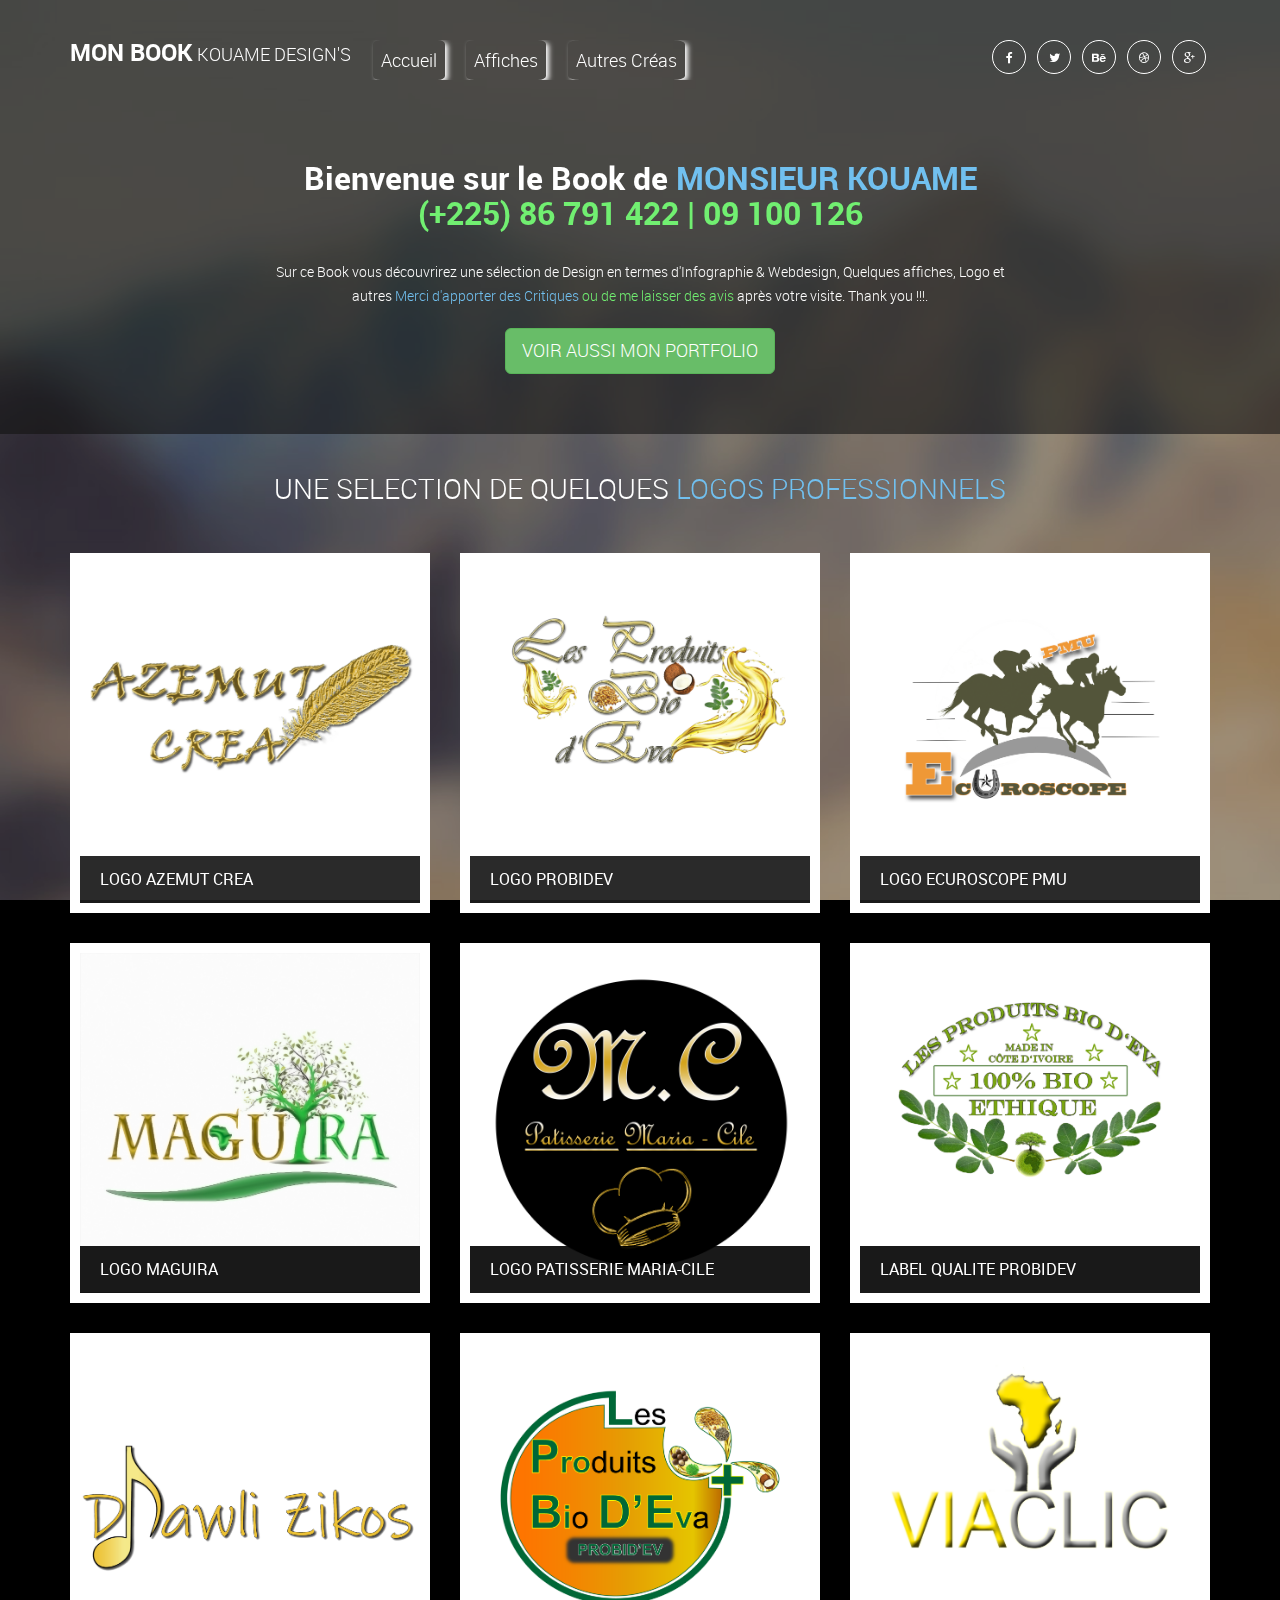
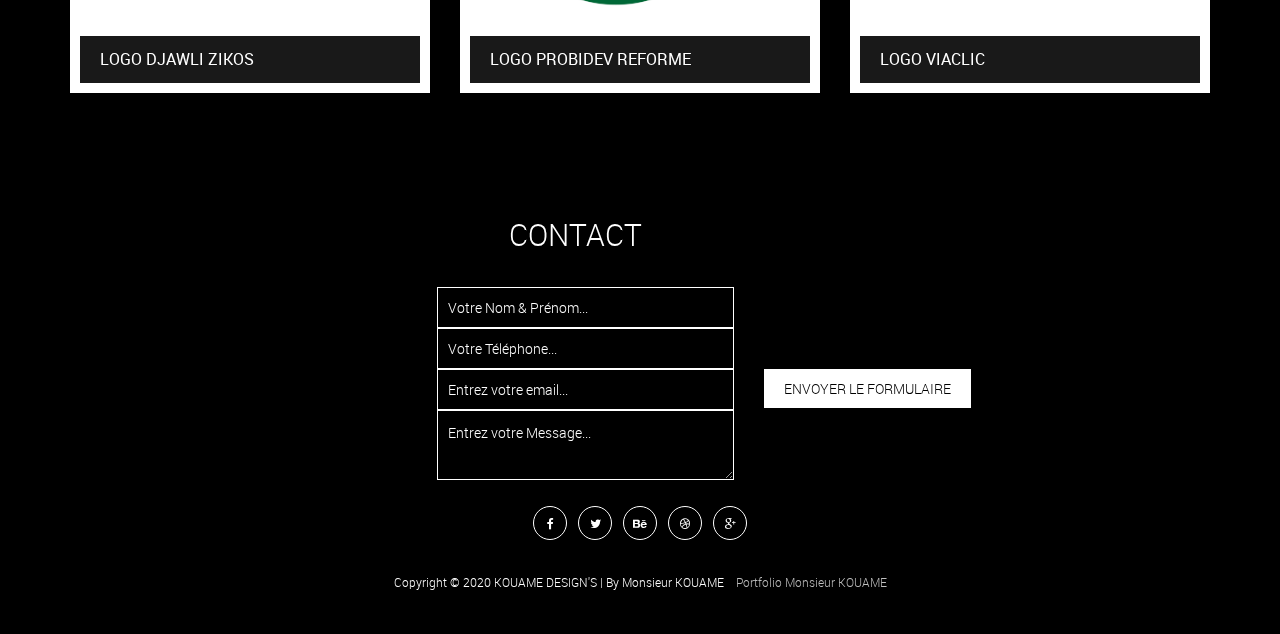
<file: index.html>
<!DOCTYPE html>
<!--[if lt IE 7]>      <html class="no-js lt-ie9 lt-ie8 lt-ie7"> <![endif]-->
<!--[if IE 7]>         <html class="no-js lt-ie9 lt-ie8"> <![endif]-->
<!--[if IE 8]>         <html class="no-js lt-ie9"> <![endif]-->
<!--[if gt IE 8]><!--> <html class="no-js"> <!--<![endif]-->
    <head>
        <meta charset="utf-8">
        <meta http-equiv="X-UA-Compatible" content="IE=edge">
        <title>Mon book - Monsieur KOUAME | KOUAME DESIGN</title>
        <meta name="description" content="">
        <meta name="viewport" content="width=device-width, initial-scale=1">
        <style>
          #men ul {
                list-style-type: none;
                margin: 0;
                padding: 0;
                overflow: hidden;
                background-color:;
                }

         #men li {
                float: left;
                }

         #men li a {
                display: inline-block;
                padding: 8px;
                font-size:18px;
                color:white;
                box-shadow:3px 2px 5px;
                border-radius:10%;
                margin-left: 1.2em;
                }
            #men {
                /*justify-content: center;
                margin-left:0;
                text-align: center;*/
            }
        
            #men ul li a:focus {
                color:darkgreen;
                background-color:orange;
            }
            
            #men ul li a:hover {
                color:orange;
                background-color:white;
            }
            .bouton {
                justify-content:center;
                padding-top:20px;
                text-align: center;
                margin-left:0;
            }

        </style>
        <link rel="stylesheet" href="css/normalize.css">
        <link rel="stylesheet" href="css/font-awesome.css">
        <link rel="stylesheet" href="css/bootstrap.min.css">
        <link rel="stylesheet" href="css/templatemo-style.css">
        <script src="js/vendor/modernizr-2.6.2.min.js"></script>
        <!-- 
        Masonry Template 
        http://www.templatemo.com/preview/templatemo_434_masonry
        -->
    </head>
    <body>
        <!--[if lt IE 7]>
            <p class="browsehappy">You are using an <strong>outdated</strong> browser. Please <a href="http://browsehappy.com/">upgrade your browser</a> to improve your experience.</p>
        <![endif]-->
        
        <div id="loader-wrapper">
            <div id="loader"></div>
        </div>

        <div class="content-bg"></div>
        <div class="bg-overlay"></div>

        <!-- SITE TOP -->
        <div class="site-top">
            <div class="site-header clearfix">
                <div class="container">
                    <a href="#index" class="site-brand pull-left"><strong>MON BOOK</strong> KOUAME DESIGN'S</a>
                    <div class="social-icons pull-right">
                        <ul>
                            <li><a href="#" class="fa fa-facebook"></a></li>
                            <li><a href="#" class="fa fa-twitter"></a></li>
                            <li><a href="#" class="fa fa-behance"></a></li>
                            <li><a href="#" class="fa fa-dribbble"></a></li>
                            <li><a href="#" class="fa fa-google-plus"></a></li>
                        </ul>
                    </div>
                    <div class="container center">
                        <nav id="men">
                        <div>
                            <ul>
                                <li>
                                    <a href="index" >Accueil<span class="sr-only"></span></a>
                                </li>
                                <li>
                                    <a href="affiches" >Affiches</a>
                                </li>
                                <li>
                                    <a href="autrescreas" >Autres Créas</a>
                                </li>
                                </ul>
                            </div>
                        </nav>   
                    </div>
            </div> <!-- .site-header -->
            <div class="site-banner">
                <div class="container">
                    <div class="row">
                        <div class="col-md-offset-2 col-md-8 text-center">
                            <h2>Bienvenue sur le Book de <span class="blue">MONSIEUR KOUAME </span> <span class="green">(+225) 86 791 422 | 09 100 126</span></h2>
                            <p> Sur ce Book vous découvrirez une sélection de Design en termes d'Infographie & Webdesign, Quelques affiches, Logo et autres <span class="blue">Merci d'apporter des Critiques </span><span class="green">ou de me laisser des avis</span> après votre visite. Thank you !!!.</p>
                        </div>
                    </div>
                    <div class="bouton">
                        <button class="btn btn-success btn-lg" ><a href="https://monsieurkouame.netlify.app" target="_blank" style="color:#FFF;"> VOIR AUSSI MON PORTFOLIO </a></button>
                    </div>
                    </div>
                </div>
            </div> <!-- .site-banner -->
        </div> <!-- .site-top -->
        
        <!-- MAIN POSTS -->
        <div class="main-posts">
            <center>
            <h2> UNE SELECTION DE QUELQUES <span class="blue">LOGOS PROFESSIONNELS </span></h2>
            </center>
            </br><br>
            <div class="container">
                <div class="row">
                    <div class="blog-masonry masonry-true">
                        <div class="post-masonry col-md-4 col-sm-6">
                            <div class="post-thumb">
                                <img src="images/1.png" alt="">
                                <div class="title-over">
                                    <h4><a href="images/1.png">LOGO AZEMUT CREA</a></h4>
                                </div>
                                <div class="post-hover text-center">
                                    <div class="inside">
                                        <i class="fa fa-plus"></i>
                                        <span class="date">(+225) 86 791 422 | 09 100 126</span>
                                        <h4><a href="#">LOGO AZEMUT CREA</a></h4>
                                        <p>Ce LOGO fait partie de la multitude créé par Monsieur KOUAME</p>
                                    </div>
                                </div>
                            </div>
                        </div> <!-- /.post-masonry -->
                        <div class="post-masonry col-md-4 col-sm-6">
                            <div class="post-thumb">
                                <img src="images/2.png" alt="">
                                <div class="title-over">
                                    <h4><a href="#">LOGO PROBIDEV</a></h4>
                                </div>
                                <div class="post-hover text-center">
                                    <div class="inside">
                                        <i class="fa fa-plus"></i>
                                        <span class="date">(+225) 86 791 422 | 09 100 126</span>
                                        <h4><a href="#">LOGO PROBIDEV</a></h4>
                                        <p>Ce LOGO fait partie de la multitude créé par Monsieur KOUAME</p>
                                    </div>
                                </div>
                            </div>
                        </div> <!-- /.post-masonry -->
                        <div class="post-masonry col-md-4 col-sm-6">
                            <div class="post-thumb">
                                <img src="images/3.png" alt="">
                                <div class="title-over">
                                    <h4><a href="#">LOGO ECUROSCOPE PMU</a></h4>
                                </div>
                                <div class="post-hover text-center">
                                    <div class="inside">
                                        <i class="fa fa-plus"></i>
                                        <span class="date">(+225) 86 791 422 | 09 100 126</span>
                                        <h4><a href="#">LOGO ECUROSCOPE PMU</a></h4>
                                        <p>Ce LOGO fait partie de la multitude créé par Monsieur KOUAME</p>
                                    </div>
                                </div>
                            </div>
                        </div> <!-- /.post-masonry -->
                        <div class="post-masonry col-md-4 col-sm-6">
                            <div class="post-thumb">
                                <img src="images/4.png" alt="">
                                <div class="title-over">
                                    <h4><a href="#">LOGO MAGUIRA</a></h4>
                                </div>
                                <div class="post-hover text-center">
                                    <div class="inside">
                                        <i class="fa fa-plus"></i>
                                        <span class="date">(+225) 86 791 422 | 09 100 126</span>
                                        <h4><a href="#">LOGO MAGUIRA</a></h4>
                                        <p>Ce LOGO fait partie de la multitude créé par Monsieur KOUAME</p>
                                    </div>
                                </div>
                            </div>
                        </div> <!-- /.post-masonry -->
                        <div class="post-masonry col-md-4 col-sm-6">
                            <div class="post-thumb">
                                <img src="images/5.png" alt="">
                                <div class="title-over">
                                    <h4><a href="#">LOGO PATISSERIE MARIA-CILE</a></h4>
                                </div>
                                <div class="post-hover text-center">
                                    <div class="inside">
                                        <i class="fa fa-plus"></i>
                                        <span class="date">(+225) 86 791 422 | 09 100 126</span>
                                        <h4><a href="#">LOGO PATISSERIE MARIA-CILE</a></h4>
                                        <p>Ce LOGO fait partie de la multitude créé par Monsieur KOUAME</p>
                                    </div>
                                </div>
                            </div>
                        </div> <!-- /.post-masonry -->
                        <div class="post-masonry col-md-4 col-sm-6">
                            <div class="post-thumb">
                                <img src="images/6.png" alt="">
                                <div class="title-over">
                                    <h4><a href="#">LABEL QUALITE PROBIDEV</a></h4>
                                </div>
                                <div class="post-hover text-center">
                                    <div class="inside">
                                        <i class="fa fa-plus"></i>
                                        <span class="date">(+225) 86 791 422 | 09 100 126</span>
                                        <h4><a href="#">LABEL QUALITE PROBIDEV</a></h4>
                                        <p>Ce LOGO fait partie de la multitude créé par Monsieur KOUAME</p>
                                    </div>
                                </div>
                            </div>
                        </div> <!-- /.post-masonry -->
                        <div class="post-masonry col-md-4 col-sm-6">
                            <div class="post-thumb">
                                <img src="images/7.png" alt="">
                                <div class="title-over">
                                    <h4><a href="#">LOGO DJAWLI ZIKOS</a></h4>
                                </div>
                                <div class="post-hover text-center">
                                    <div class="inside">
                                        <i class="fa fa-plus"></i>
                                        <span class="date">(+225) 86 791 422 | 09 100 126</span>
                                        <h4><a href="#">LOGO DJAWLI ZIKOS</a></h4>
                                        <p>Ce LOGO fait partie de la multitude créé par Monsieur KOUAME</p>
                                    </div>
                                </div>
                            </div>
                        </div> <!-- /.post-masonry -->
                        <div class="post-masonry col-md-4 col-sm-6">
                            <div class="post-thumb">
                                <img src="images/8.png" alt="">
                                <div class="title-over">
                                    <h4><a href="#">LOGO PROBIDEV REFORME</a></h4>
                                </div>
                                <div class="post-hover text-center">
                                    <div class="inside">
                                        <i class="fa fa-plus"></i>
                                        <span class="date">(+225) 86 791 422 | 09 100 126</span>
                                        <h4><a href="#">LOGO PROBIDEV REFORME</a></h4>
                                        <p>Ce LOGO fait partie de la multitude créé par Monsieur KOUAME</p>
                                    </div>
                                </div>
                            </div>
                        </div> <!-- /.post-masonry -->
                        <div class="post-masonry col-md-4 col-sm-6">
                            <div class="post-thumb">
                                <img src="images/9.png" alt="">
                                <div class="title-over">
                                    <h4><a href="#">LOGO VIACLIC</a></h4>
                                </div>
                                <div class="post-hover text-center">
                                    <div class="inside">
                                        <i class="fa fa-plus"></i>
                                        <span class="date">(+225) 86 791 422 | 09 100 126</span>
                                        <h4><a href="#">LOGO VIACLIC</a></h4>
                                        <p>Ce LOGO fait partie de la multitude créé par Monsieur KOUAME</p>
                                    </div>
                                </div>
                            </div>
                        </div> <!-- /.post-masonry -->
                    </div>
                </div>
            </div>
        </div>

        <!-- FOOTER -->
        <footer class="site-footer">
            <div class="row">
                <fieldset style="justify-content: center; margin-left: 40%; font-size: 30px;"> CONTACT </fieldset>
                        <form netlify method="post" class="subscribe-form">
                            <fieldset class="col-md-offset-4 col-md-3 col-sm-8" style="float:left;">
                                <input type="text" id="nom_prenom" placeholder="Votre Nom & Prénom...">
                                <input type="number-format" id="telephone" placeholder="Votre Téléphone..." required="">
                            </fieldset>
                            <fieldset class="col-md-offset-4 col-md-3 col-sm-8">
                                <input type="email" id="subscribe-email" placeholder="Entrez votre email...">
                                <textarea type="text" id="textarea" placeholder="Entrez votre Message..."></textarea>
                            </fieldset>
                            <fieldset class="col-md-5 col-sm-4">
                                <input type="submit" id="subscribe-submit" class="button white" value="Envoyer le Formulaire">
                            </fieldset>
                        </form>
                    </div>
            <div class="container" style="padding-top: 2%">
                <div class="row">
                    <div class="col-md-12 text-center">
                        <div class="social-icons">
                            <ul>
                                <li><a href="#" class="fa fa-facebook"></a></li>
                                <li><a href="#" class="fa fa-twitter"></a></li>
                                <li><a href="#" class="fa fa-behance"></a></li>
                                <li><a href="#" class="fa fa-dribbble"></a></li>
                                <li><a href="#" class="fa fa-google-plus"></a></li>
                            </ul>
                        </div>
                    </div>
                </div>
                <div class="row">
                    <div class="col-md-12 text-center">
                        <p class="copyright-text">Copyright &copy; 2020 KOUAME DESIGN'S
                        | By Monsieur KOUAME &nbsp;&nbsp;&nbsp;<a rel="nofollow" href="https://monsieurkouame.app.netlify/">Portfolio Monsieur KOUAME</a></p>
                    </div>
                </div>
            </div>
        </footer>

        <script src="js/vendor/jquery-1.10.2.min.js"></script>
        <script src="js/min/plugins.min.js"></script>
        <script src="js/min/main.min.js"></script>

        <!-- Preloader -->
        <script type="text/javascript">
            //<![CDATA[
            $(window).load(function() { // makes sure the whole site is loaded
                $('#loader').fadeOut(); // will first fade out the loading animation
                    $('#loader-wrapper').delay(350).fadeOut('slow'); // will fade out the white DIV that covers the website.
                $('body').delay(350).css({'overflow-y':'visible'});
            })
            //]]>
        </script>
	<!-- templatemo 434 masonry -->
    </body>
</html>
</file>
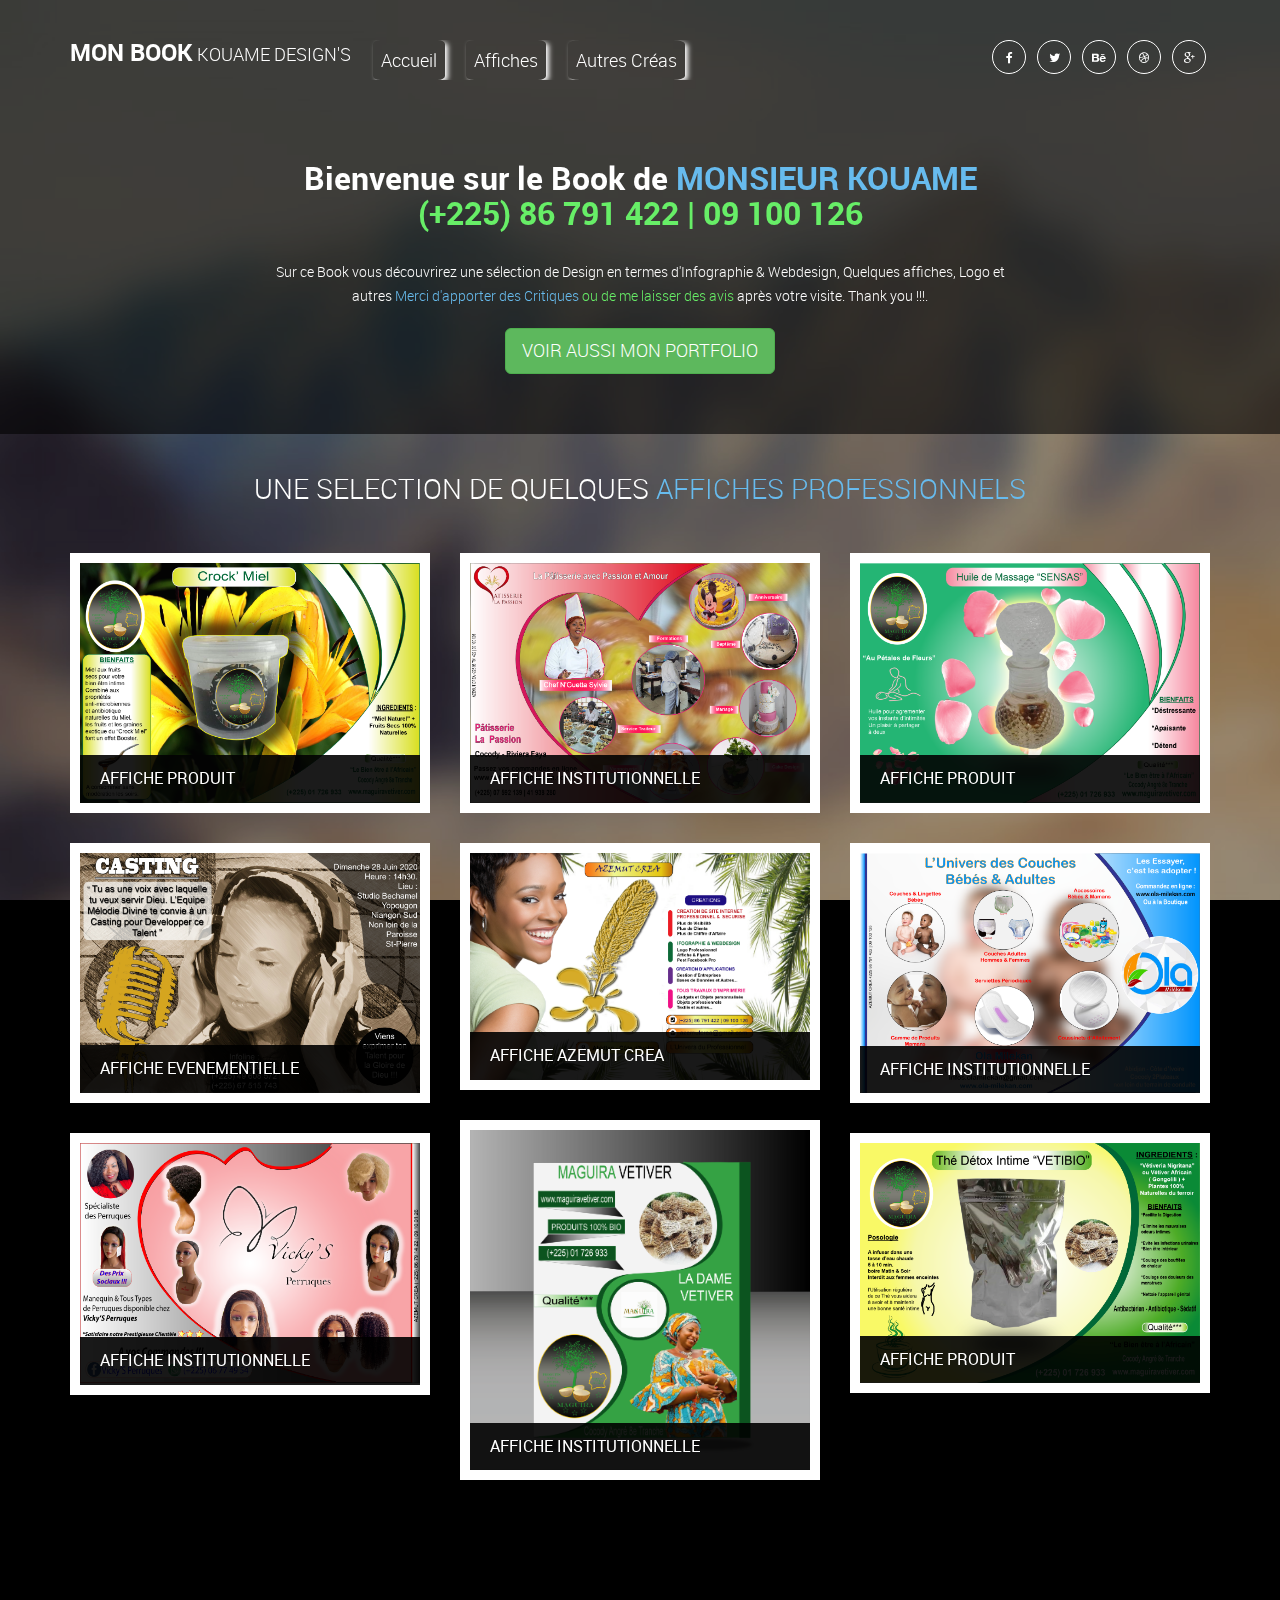
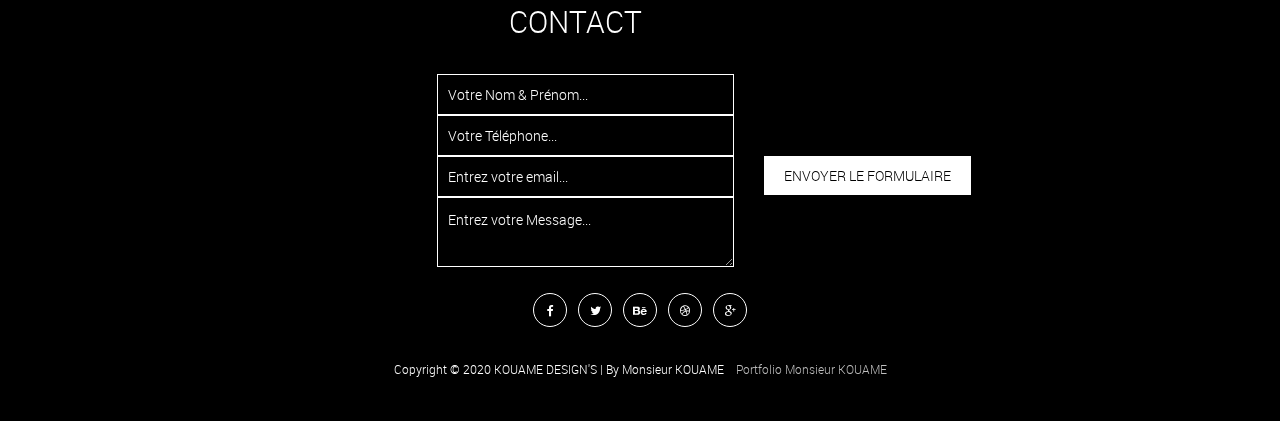
<file: affiches.html>
<!DOCTYPE html>
<!--[if lt IE 7]>      <html class="no-js lt-ie9 lt-ie8 lt-ie7"> <![endif]-->
<!--[if IE 7]>         <html class="no-js lt-ie9 lt-ie8"> <![endif]-->
<!--[if IE 8]>         <html class="no-js lt-ie9"> <![endif]-->
<!--[if gt IE 8]><!--> <html class="no-js"> <!--<![endif]-->
    <head>
        <meta charset="utf-8">
        <meta http-equiv="X-UA-Compatible" content="IE=edge">
        <title>Mon book - Monsieur KOUAME | KOUAME DESIGN</title>
        <meta name="description" content="">
        <meta name="viewport" content="width=device-width, initial-scale=1">
        <style>
          #men {
                /*justify-content: center;
                margin-left:0;
                text-align: center;*/
            }
          #men ul {
                list-style-type: none;
                margin: 0;
                padding: 0;
                overflow: hidden;
                background-color:;
                }

         #men li {
                float: left;
                }

         #men li a {
                display: inline-block;
                padding: 8px;
                font-size:18px;
                color:white;
                box-shadow:3px 2px 5px;
                border-radius:10%;
                margin-left: 1.2em;
                }
            
            #men ul li a:focus {
                color:darkgreen;
                background-color:orange;
            }
            #men ul li a:hover {
                color:orange;
                background-color:white;
            }
            .bouton {
                justify-content:center;
                padding-top:20px;
                text-align: center;
                margin-left:0;
            }
        </style>
        <link rel="stylesheet" href="css/normalize.css">
        <link rel="stylesheet" href="css/font-awesome.css">
        <link rel="stylesheet" href="css/bootstrap.min.css">
        <link rel="stylesheet" href="css/templatemo-style.css">
        <script src="js/vendor/modernizr-2.6.2.min.js"></script>
        <!-- 
        Masonry Template 
        http://www.templatemo.com/preview/templatemo_434_masonry
        -->
    </head>
    <body>
        <!--[if lt IE 7]>
            <p class="browsehappy">You are using an <strong>outdated</strong> browser. Please <a href="http://browsehappy.com/">upgrade your browser</a> to improve your experience.</p>
        <![endif]-->
        
        <div id="loader-wrapper">
            <div id="loader"></div>
        </div>

        <div class="content-bg"></div>
        <div class="bg-overlay"></div>

        <!-- SITE TOP -->
        <div class="site-top">
            <div class="site-header clearfix">
                <div class="container">
                    <a href="#" class="site-brand pull-left"><strong>MON BOOK</strong> KOUAME DESIGN'S</a>
                    <div class="social-icons pull-right">
                        <ul>
                            <li><a href="#" class="fa fa-facebook"></a></li>
                            <li><a href="#" class="fa fa-twitter"></a></li>
                            <li><a href="#" class="fa fa-behance"></a></li>
                            <li><a href="#" class="fa fa-dribbble"></a></li>
                            <li><a href="#" class="fa fa-google-plus"></a></li>
                        </ul>
                    </div>
                <div class="container center">
                        <nav id="men">
                        <div>
                            <ul class="">
                                <li class="">
                                    <a class="" href="index" >Accueil<span class="sr-only"></span></a>
                                </li>
                                <li class="">
                                    <a class="" href="affiches" >Affiches</a>
                                </li>
                                <li class="">
                                    <a class="" href="autrescreas" >Autres Créas</a>
                                </li>
                                </ul>
                            </div>
                        </nav>   
                    </div>
            </div> <!-- .site-header -->
            <div class="site-banner">
                <div class="container">
                    <div class="row">
                        <div class="col-md-offset-2 col-md-8 text-center">
                            <h2>Bienvenue sur le Book de <span class="blue">MONSIEUR KOUAME </span> <span class="green">(+225) 86 791 422 | 09 100 126</span></h2>
                            <p> Sur ce Book vous découvrirez une sélection de Design en termes d'Infographie & Webdesign, Quelques affiches, Logo et autres <span class="blue">Merci d'apporter des Critiques </span><span class="green">ou de me laisser des avis</span> après votre visite. Thank you !!!.</p>
                        </div>
                    </div>
                    <div class="bouton">
                        <button class="btn btn-success btn-lg" ><a href="https://monsieurkouame.netlify.app" target="_blank" style="color:#FFF;"> VOIR AUSSI MON PORTFOLIO </a></button>
                    </div>
                    </div>
                </div>
            </div> <!-- .site-banner -->
        </div> <!-- .site-top -->
        
        <!-- MAIN POSTS -->
        <div class="main-posts">
            <center>
            <h2> UNE SELECTION DE QUELQUES <span class="blue">AFFICHES PROFESSIONNELS </span></h2>
            </center>
            </br><br>
            <div class="container">
                <div class="row">
                    <div class="blog-masonry masonry-true">
                        <div class="post-masonry col-md-4 col-sm-6">
                            <div class="post-thumb">
                                <img src="images/A.png" alt="">
                                <div class="title-over">
                                    <h4><a href="images/A.png">AFFICHE PRODUIT</a></h4>
                                </div>
                                <div class="post-hover text-center">
                                    <div class="inside">
                                        <i class="fa fa-plus"></i>
                                        <span class="date">(+225) 86 791 422 | 09 100 126</span>
                                        <h4><a href="#">AFFICHE PRODUIT</a></h4>
                                        <p>Cette AFFICHE fait partie de la multitude créé par Monsieur KOUAME</p>
                                    </div>
                                </div>
                            </div>
                        </div> <!-- /.post-masonry -->
                        <div class="post-masonry col-md-4 col-sm-6">
                            <div class="post-thumb">
                                <img src="images/B.png" alt="">
                                <div class="title-over">
                                    <h4><a href="#">AFFICHE INSTITUTIONNELLE</a></h4>
                                </div>
                                <div class="post-hover text-center">
                                    <div class="inside">
                                        <i class="fa fa-plus"></i>
                                        <span class="date">(+225) 86 791 422 | 09 100 126</span>
                                        <h4><a href="#">AFFICHE INSTITUTIONNELLE</a></h4>
                                        <p>Cette AFFICHE fait partie de la multitude créé par Monsieur KOUAME</p>
                                    </div>
                                </div>
                            </div>
                        </div> <!-- /.post-masonry -->
                        <div class="post-masonry col-md-4 col-sm-6">
                            <div class="post-thumb">
                                <img src="images/C.png" alt="">
                                <div class="title-over">
                                    <h4><a href="#">AFFICHE PRODUIT</a></h4>
                                </div>
                                <div class="post-hover text-center">
                                    <div class="inside">
                                        <i class="fa fa-plus"></i>
                                        <span class="date">(+225) 86 791 422 | 09 100 126</span>
                                        <h4><a href="#">AFFICHE PRODUIT</a></h4>
                                        <p>Cette AFFICHE fait partie de la multitude créé par Monsieur KOUAME</p>
                                    </div>
                                </div>
                            </div>
                        </div> <!-- /.post-masonry -->
                        <div class="post-masonry col-md-4 col-sm-6">
                            <div class="post-thumb">
                                <img src="images/D.jpg" alt="">
                                <div class="title-over">
                                    <h4><a href="#">AFFICHE EVENEMENTIELLE</a></h4>
                                </div>
                                <div class="post-hover text-center">
                                    <div class="inside">
                                        <i class="fa fa-plus"></i>
                                        <span class="date">(+225) 86 791 422 | 09 100 126</span>
                                        <h4><a href="#">AFFICHE EVENEMENTIELLE</a></h4>
                                        <p>Cette AFFICHE fait partie de la multitude créé par Monsieur KOUAME</p>
                                    </div>
                                </div>
                            </div>
                        </div> <!-- /.post-masonry -->
                        <div class="post-masonry col-md-4 col-sm-6">
                            <div class="post-thumb">
                                <img src="images/E.png" alt="">
                                <div class="title-over">
                                    <h4><a href="#">AFFICHE AZEMUT CREA</a></h4>
                                </div>
                                <div class="post-hover text-center">
                                    <div class="inside">
                                        <i class="fa fa-plus"></i>
                                        <span class="date">(+225) 86 791 422 | 09 100 126</span>
                                        <h4><a href="#">AFFICHE AZEMUT CREA</a></h4>
                                        <p>Cette AFFICHE fait partie de la multitude créé par Monsieur KOUAME</p>
                                    </div>
                                </div>
                            </div>
                        </div> <!-- /.post-masonry -->
                        <div class="post-masonry col-md-4 col-sm-6">
                            <div class="post-thumb">
                                <img src="images/F.png" alt="">
                                <div class="title-over">
                                    <h4><a href="#">AFFICHE INSTITUTIONNELLE</a></h4>
                                </div>
                                <div class="post-hover text-center">
                                    <div class="inside">
                                        <i class="fa fa-plus"></i>
                                        <span class="date">(+225) 86 791 422 | 09 100 126</span>
                                        <h4><a href="#">AFFICHE PRODUIT</a></h4>
                                        <p>Cette AFFICHE fait partie de la multitude créé par Monsieur KOUAME</p>
                                    </div>
                                </div>
                            </div>
                        </div> <!-- /.post-masonry -->
                        <div class="post-masonry col-md-4 col-sm-6">
                            <div class="post-thumb">
                                <img src="images/G.png" alt="">
                                <div class="title-over">
                                    <h4><a href="#">AFFICHE INSTITUTIONNELLE</a></h4>
                                </div>
                                <div class="post-hover text-center">
                                    <div class="inside">
                                        <i class="fa fa-plus"></i>
                                        <span class="date">(+225) 86 791 422 | 09 100 126</span>
                                        <h4><a href="#">AFFICHE PRODUIT</a></h4>
                                        <p>Cette AFFICHE fait partie de la multitude créé par Monsieur KOUAME</p>
                                    </div>
                                </div>
                            </div>
                        </div> <!-- /.post-masonry -->
                        <div class="post-masonry col-md-4 col-sm-6">
                            <div class="post-thumb">
                                <img src="images/H.png" alt="">
                                <div class="title-over">
                                    <h4><a href="#">AFFICHE INSTITUTIONNELLE</a></h4>
                                </div>
                                <div class="post-hover text-center">
                                    <div class="inside">
                                        <i class="fa fa-plus"></i>
                                        <span class="date">(+225) 86 791 422 | 09 100 126</span>
                                        <h4><a href="#">AFFICHE INSTITUTIONNELLE</a></h4>
                                        <p>Cette AFFICHE fait partie de la multitude créé par Monsieur KOUAME</p>
                                    </div>
                                </div>
                            </div>
                        </div> <!-- /.post-masonry -->
                        <div class="post-masonry col-md-4 col-sm-6">
                            <div class="post-thumb">
                                <img src="images/I.png" alt="">
                                <div class="title-over">
                                    <h4><a href="#">AFFICHE PRODUIT</a></h4>
                                </div>
                                <div class="post-hover text-center">
                                    <div class="inside">
                                        <i class="fa fa-plus"></i>
                                        <span class="date">(+225) 86 791 422 | 09 100 126</span>
                                        <h4><a href="#">AFFICHE PRODUIT</a></h4>
                                        <p>Cette AFFICHE fait partie de la multitude créé par Monsieur KOUAME</p>
                                    </div>
                                </div>
                            </div>
                        </div> <!-- /.post-masonry -->
                    </div>
                </div>
            </div>
        </div>

        <!-- FOOTER -->
        <footer class="site-footer">
            <div class="row">
                <fieldset style="justify-content: center; margin-left: 40%; font-size: 30px;"> CONTACT </fieldset>
                        <form netlify method="post" class="subscribe-form">
                            <fieldset class="col-md-offset-4 col-md-3 col-sm-8" style="float:left;">
                                <input type="text" id="nom_prenom" placeholder="Votre Nom & Prénom...">
                                <input type="number-format" id="telephone" placeholder="Votre Téléphone..." required="">
                            </fieldset>
                            <fieldset class="col-md-offset-4 col-md-3 col-sm-8">
                                <input type="email" id="subscribe-email" placeholder="Entrez votre email...">
                                <textarea type="text" id="textarea" placeholder="Entrez votre Message..."></textarea>
                            </fieldset>
                            <fieldset class="col-md-5 col-sm-4">
                                <input type="submit" id="subscribe-submit" class="button white" value="Envoyer le Formulaire">
                            </fieldset>
                        </form>
                    </div>
            <div class="container" style="padding-top: 2%">
                <div class="row">
                    <div class="col-md-12 text-center">
                        <div class="social-icons">
                            <ul>
                                <li><a href="#" class="fa fa-facebook"></a></li>
                                <li><a href="#" class="fa fa-twitter"></a></li>
                                <li><a href="#" class="fa fa-behance"></a></li>
                                <li><a href="#" class="fa fa-dribbble"></a></li>
                                <li><a href="#" class="fa fa-google-plus"></a></li>
                            </ul>
                        </div>
                    </div>
                </div>
                <div class="row">
                    <div class="col-md-12 text-center">
                        <p class="copyright-text">Copyright &copy; 2020 KOUAME DESIGN'S
                        | By Monsieur KOUAME &nbsp;&nbsp;&nbsp;<a rel="nofollow" href="https://monsieurkouame.app.netlify/">Portfolio Monsieur KOUAME</a></p>
                    </div>
                </div>
            </div>
        </footer>

        <script src="js/vendor/jquery-1.10.2.min.js"></script>
        <script src="js/min/plugins.min.js"></script>
        <script src="js/min/main.min.js"></script>

        <!-- Preloader -->
        <script type="text/javascript">
            //<![CDATA[
            $(window).load(function() { // makes sure the whole site is loaded
                $('#loader').fadeOut(); // will first fade out the loading animation
                    $('#loader-wrapper').delay(350).fadeOut('slow'); // will fade out the white DIV that covers the website.
                $('body').delay(350).css({'overflow-y':'visible'});
            })
            //]]>
        </script>
	<!-- templatemo 434 masonry -->
    </body>
</html>
</file>
<file: css/templatemo-style.css>
/*
	Masonry Template 
	http://www.templatemo.com/preview/templatemo_434_masonry
*/

@font-face {
    font-family: 'robotolight';
    src: url("../fonts/Roboto-Light-webfont.eot");
    src: url("../fonts/Roboto-Light-webfont.eot?#iefix") format("embedded-opentype"),url("../fonts/Roboto-Light-webfont.woff") format("woff"),url("../fonts/Roboto-Light-webfont.ttf") format("truetype"),url("../fonts/Roboto-Light-webfont.svg#robotolight") format("svg");
    font-weight: normal;
    font-style: normal;
}

@font-face {
    font-family:'robotoregular';src:url("../fonts/Roboto-Regular-webfont.eot");src:url("../fonts/Roboto-Regular-webfont.eot?#iefix") format("embedded-opentype"),url("../fonts/Roboto-Regular-webfont.woff") format("woff"),url("../fonts/Roboto-Regular-webfont.ttf") format("truetype"),url("../fonts/Roboto-Regular-webfont.svg#robotoregular") format("svg");font-weight:normal;font-style:normal;
}

@font-face {
    font-family:'robotobold';src:url("../fonts/Roboto-Bold-webfont.eot");src:url("../fonts/Roboto-Bold-webfont.eot?#iefix") format("embedded-opentype"),url("../fonts/Roboto-Bold-webfont.woff") format("woff"),url("../fonts/Roboto-Bold-webfont.ttf") format("truetype"),url("../fonts/Roboto-Bold-webfont.svg#robotobold") format("svg");font-weight:normal;font-style:normal;
}

html,body,div,span,applet,object,iframe,h1,h2,h3,h4,h5,h6,p,blockquote,pre,a,abbr,acronym,address,big,cite,code,del,dfn,em,img,ins,kbd,q,s,samp,small,strike,strong,sub,sup,tt,var,b,u,i,center,dl,dt,dd,ol,ul,li,fieldset,form,label,legend,table,caption,tbody,tfoot,thead,tr,th,td,article,aside,canvas,details,embed,figure,figcaption,footer,header,hgroup,menu,nav,output,ruby,section,summary,time,mark,audio,video {
    margin: 0;
    padding: 0;
    border: 0;
    font-size: 100%;
    vertical-align: baseline;
}

.blue {
	color: #6BE;
}

.green {
	color: #6E6;
}

main {
    display: block;
}

body {
    line-height: 1;
}

ol,ul {
    list-style: none;
}

blockquote,q {
    quotes: none;
}

blockquote:before,blockquote:after {
    content: '';
    content: none;
}

table {
    border-collapse: collapse;
    border-spacing: 0;
}

html {
    font-size: 100%;
    -webkit-text-size-adjust: 100%;
    -ms-text-size-adjust: 100%;
}

a:focus {
    outline: none;
}

article,aside,details,figcaption,figure,footer,header,hgroup,nav,section {
    display: block;
}

audio,canvas,video {
    display: inline-block;
    *display: inline;
    *zoom: 1;
}

audio:not([controls]) {
    display: none;
}

sub,sup {
    line-height: 0;
    position: relative;
    vertical-align: baseline;
}

sup {
    top: -.5em;
}

sub {
    bottom: -.25em;
}

img {
    border: 0;
    -ms-interpolation-mode: bicubic;
}

button,input,select,textarea {
    font-size: 100%;
    margin: 0;
    vertical-align: baseline;
    *vertical-align: middle;
}

button,input {
    line-height: normal;
    *overflow: visible;
}

button::-moz-focus-inner,input::-moz-focus-inner {
    border: 0;
    padding: 0;
}

button,input[type="button"],input[type="reset"],input[type="submit"] {
    cursor: pointer;
    -webkit-appearance: button;
}

input[type="search"] {
    -webkit-appearance: textfield;
}

input[type="search"]:-webkit-search-decoration {
    -webkit-appearance: none;
}

textarea {
    overflow: auto;
    vertical-align: top;
}

body {
    font-size: 14px;
    line-height: 24px;
    color: #fff;
    background-color: #000;
    font-family: 'robotolight';
}

a {
    color: #6cc0f7;
    -webkit-transition: all 150ms ease-in-out;
    -moz-transition: all 150ms ease-in-out;
    -ms-transition: all 150ms ease-in-out;
    -o-transition: all 150ms ease-in-out;
    transition: all 150ms ease-in-out;
    text-decoration: none !important;
}

a:hover {
    color: #fff;
}

h1,h2,h3,h4,h5 {
    color: #fff;
}

h1 {
    font-size: 34px;
    font-weight: 300;
}

h2 {
    font-size: 28px;
    font-weight: normal;
}

h3 {
    font-size: 18px;
    font-weight: 600;
}

h4 {
    font-size: 18px;
    font-weight: 300;
}

h5 {
    font-size: 16px;
    font-weight: normal;
}

::-webkit-input-placeholder {
    color: #fff;
}

:-moz-placeholder {
    color: #fff;
}

::-moz-placeholder {
    color: #fff;
}

:-ms-input-placeholder {
    color: #fff;
}

.content-bg {
    position: fixed;
    height: 100%;
    width: 100%;
    z-index: 0;
    background-image: url(../images/bg.jpg);
    background-size: cover;
    background-repeat: no-repeat;
    background-attachment: fixed;
}

.bg-overlay {
    background: rgba(0,0,0,0.3);
    position: fixed;
    width: 100%;
    height: 100%;
    z-index: 1;
}

.social-icons a {
    color: #fff;
    width: 34px;
    height: 34px;
    border: 1px solid #fff;
    -webkit-border-radius: 17px;
    border-radius: 17px;
    text-align: center;
    font-size: 12px;
    line-height: 34px;
}

.social-icons a i {
    line-height: 34px;
}

.social-icons a:hover {
    background: #fff;
    color: #000;
}

.social-icons li {
    display: inline-block;
    margin: 0 4px;
}

@media screen and (max-width: 768px) {
    .social-icons {
        float: none !important;
        text-align: center;
        display: block;
    }
}

.button {
    padding: 10px 20px;
    display: inline-block;
    outline: 0;
    border: 0;
}

.button.white {
    background: #fff;
    color: #000;
    text-transform: uppercase;
}

#loader-wrapper {
    position: fixed;
    top: 0;
    left: 0;
    width: 100%;
    height: 100%;
    background-color: white;
    z-index: 9999;
}

#loader {
    display: block;
    position: relative;
    left: 50%;
    top: 50%;
    width: 150px;
    height: 150px;
    margin: -75px 0 0 -75px;
    border-radius: 50%;
    border: 3px solid transparent;
    border-top-color: #000;
    -webkit-animation: spin 2s linear infinite;
    animation: spin 2s linear infinite;
}

#loader:before {
    content: "";
    position: absolute;
    top: 5px;
    left: 5px;
    right: 5px;
    bottom: 5px;
    border-radius: 50%;
    border: 3px solid transparent;
    border-top-color: #000;
    -webkit-animation: spin 3s linear infinite;
    animation: spin 3s linear infinite;
}

#loader:after {
    content: "";
    position: absolute;
    top: 15px;
    left: 15px;
    right: 15px;
    bottom: 15px;
    border-radius: 50%;
    border: 3px solid transparent;
    border-top-color: #000;
    -webkit-animation: spin 1.5s linear infinite;
    animation: spin 1.5s linear infinite;
}

@-webkit-keyframes spin {
    0% {
        -webkit-transform: rotate(0deg);
        -ms-transform: rotate(0deg);
        transform: rotate(0deg);
    }

    100% {
        -webkit-transform: rotate(360deg);
        -ms-transform: rotate(360deg);
        transform: rotate(360deg);
    }
}

@keyframes spin {
    0% {
        -webkit-transform: rotate(0deg);
        -ms-transform: rotate(0deg);
        transform: rotate(0deg);
    }

    100% {
        -webkit-transform: rotate(360deg);
        -ms-transform: rotate(360deg);
        transform: rotate(360deg);
    }
}

.site-top {
    position: relative;
    z-index: 4;
    background: rgba(0,0,0,0.6);
    margin-bottom: 40px;
    padding-bottom: 60px;
}

.site-header {
    padding-top: 40px;
}

#menu {
    justify-content: center;
    margin-left:0;
    text-align: center;
}

.site-brand {
    color: #fff;
    text-transform: uppercase;
    font-size: 18px;
}

.site-brand strong {
    font-size: 24px;
    font-family: 'robotobold';
}

@media screen and (max-width: 768px) {
    .site-brand {
        float: none !important;
        text-align: center;
        display: block;
        margin-bottom: 30px;
    }
}

.site-banner {
    padding-top: 80px;
}

.site-banner h2 {
    font-size: 32px;
    font-family: 'robotobold';
    margin-bottom: 30px;
}

.subscribe-form {
    margin-top: 40px;
}

.subscribe-form #subscribe-email {
    width: 100%;
    padding: 10px;
    background: transparent;
    border: 1px solid #fff;
    outline: 0;
}
.subscribe-form #textarea {
    width: 100%;
    padding:10px;
    background: transparent;
    border: 1px solid #fff;
    outline: 0;
}
.subscribe-form #nom_prenom {
    width: 100%;
    padding:10px;
    background: transparent;
    border: 1px solid #fff;
    outline: 0;
}
.subscribe-form #telephone {
    width: 100%;
    padding: 10px;
    background: transparent;
    border: 1px solid #fff;
    outline: 0;
}

@media screen and (max-width: 768px) {
    .subscribe-form #subscribe-email {
        margin-bottom: 20px;
    }
}


.main-posts {
    position: relative;
    z-index: 6;
}

.post-masonry {
    margin-bottom: 30px;
}

.post-masonry .post-thumb {
    border: 10px solid #fff;
    overflow: hidden;
    position: relative;
}

.post-masonry .post-thumb img {
    width: 100%;
    display: block;
}

.post-masonry .post-thumb .title-over {
    position: absolute;
    bottom: 0;
    left: 0;
    width: 100%;
    background: rgba(0,0,0,0.9);
    padding: 15px 20px;
}

.post-masonry .post-thumb .title-over h4 {
    font-size: 16px;
    font-family: 'robotoregular';
}

.post-masonry .post-thumb .title-over a {
    color: #fff;
}

.post-masonry .post-thumb .post-hover {
    position: absolute;
    width: 100%;
    height: 100%;
    top: 70px;
    left: 0;
    visibility: hidden;
    opacity: 0;
    background: rgba(0,0,0,0.9);
    -webkit-transition: all 150ms ease-in-out;
    -moz-transition: all 150ms ease-in-out;
    -ms-transition: all 150ms ease-in-out;
    -o-transition: all 150ms ease-in-out;
    transition: all 150ms ease-in-out;
}

.post-masonry .post-thumb .post-hover .inside {
    position: relative;
    top: 50%;
    -moz-transform: translateY(-50%);
    -ms-transform: translateY(-50%);
    -webkit-transform: translateY(-50%);
    transform: translateY(-50%);
}

.post-masonry .post-thumb .post-hover h4 {
    font-size: 16px;
    font-family: 'robotoregular';
    margin-bottom: 10px;
}

.post-masonry .post-thumb .post-hover a {
    color: #fff !important;
}

.post-masonry .post-thumb .post-hover i {
    display: block;
    margin-bottom: 10px;
}

.post-masonry .post-thumb .post-hover p {
    font-size: 12px;
}

.post-masonry .post-thumb .post-hover span {
    font-size: 12px;
    margin-bottom: 15px;
    display: block;
}

.post-masonry .post-thumb:hover .title-over {
    -webkit-transition: all 150ms ease-in-out;
    -moz-transition: all 150ms ease-in-out;
    -ms-transition: all 150ms ease-in-out;
    -o-transition: all 150ms ease-in-out;
    transition: all 150ms ease-in-out;
    visibility: hidden;
    opacity: 0;
    bottom: -50px;
}

.post-masonry .post-thumb:hover .post-hover {
    top: 0;
    visibility: visible;
    opacity: 1;
}

.site-footer {
    position: relative;
    z-index: 8;
    background: rgba(0,0,0,0.6);
    padding: 40px 0;
    margin-top: 60px;
}

.site-footer .social-icons {
    margin-bottom: 30px;
}

.copyright-text {
    font-size: 12px;
}

.copyright-text a {
    color: #bfbfbf;
}
</file>
